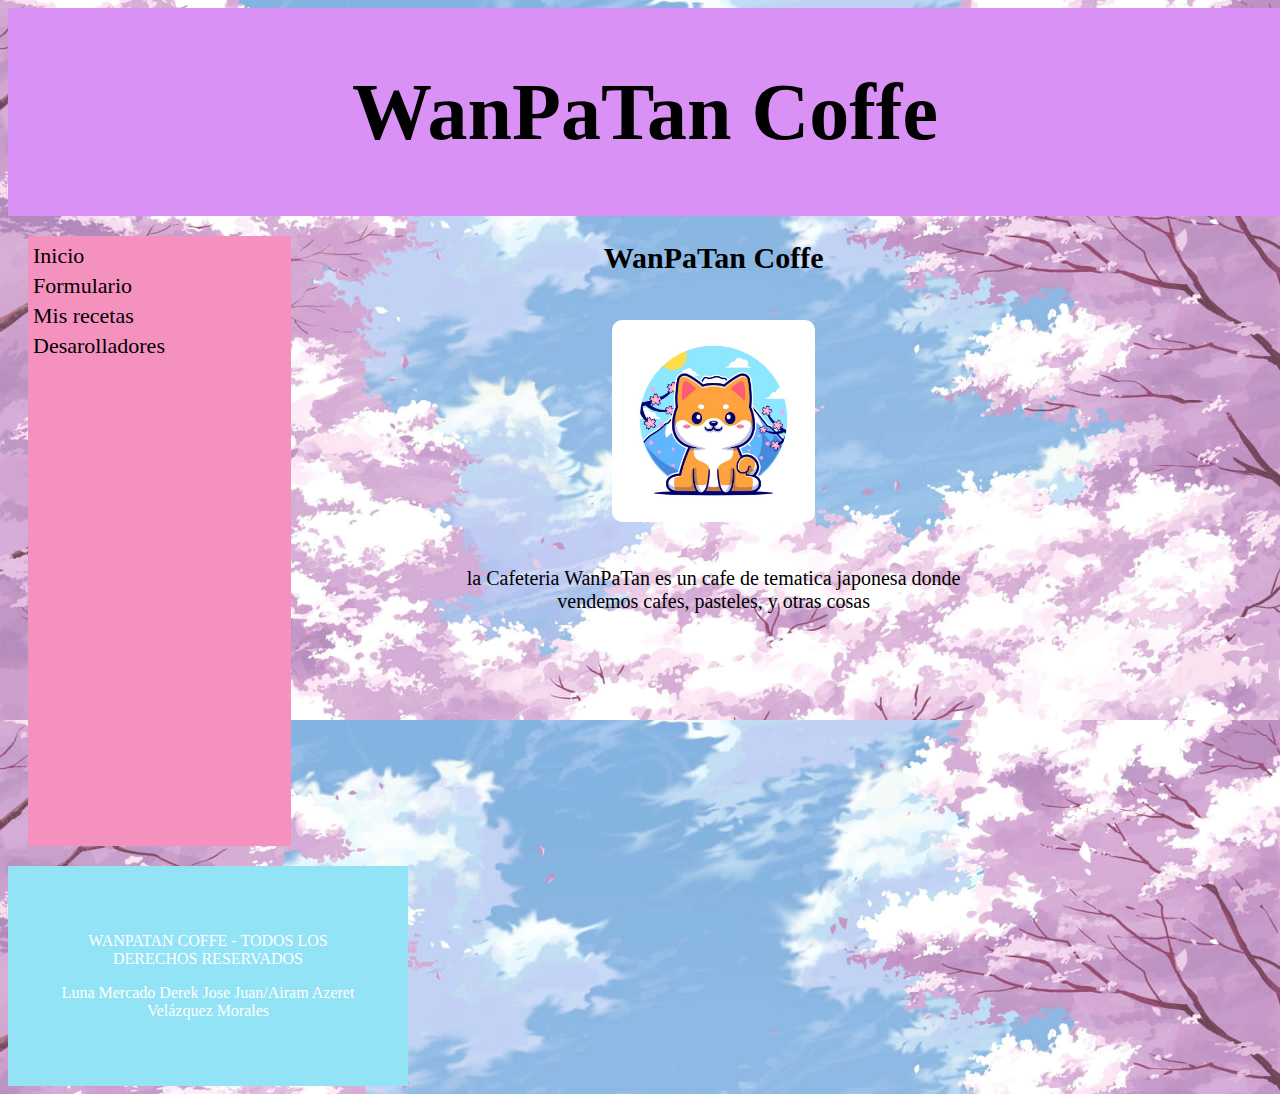
<file: index.html>
<!DOCTYPE html>
<html>
<head>
	<meta charset="utf-8">
	<meta name="viewport" content="width=device-width, initial-scale=1">
	<link rel="stylesheet" type="text/css" href="css/estilo.css">
	<title>Comida Japonesa</title>
</head>
<body background="img/sakura.jpg">

 <header>
 	<h1>WanPaTan Coffe</h1>
 </header>

 <nav>
 	<a href="index.html">Inicio</a><br>
 	<a href="formulario.html">Formulario</a><br>
 	<a href="recetas.html">Mis recetas</a><br>
 	<a href="Desarolladores.html">Desarolladores</a><br>
 </nav>

 <main>
 	<section class="fondo">
 		<h2>WanPaTan Coffe</h2>
 		 <img height="200" width="400" src="img/logo.jpg">
 		<p>
 		  la Cafeteria WanPaTan es un cafe de tematica japonesa donde vendemos cafes, pasteles, y otras cosas
 		</p>
 	</section>
 </main>
 <footer>
 	<p>WANPATAN COFFE - TODOS LOS DERECHOS RESERVADOS</p>
 	<p>Luna Mercado Derek Jose Juan/Airam Azeret Velázquez Morales</p>
 </footer>
</body>
</html>
</file>
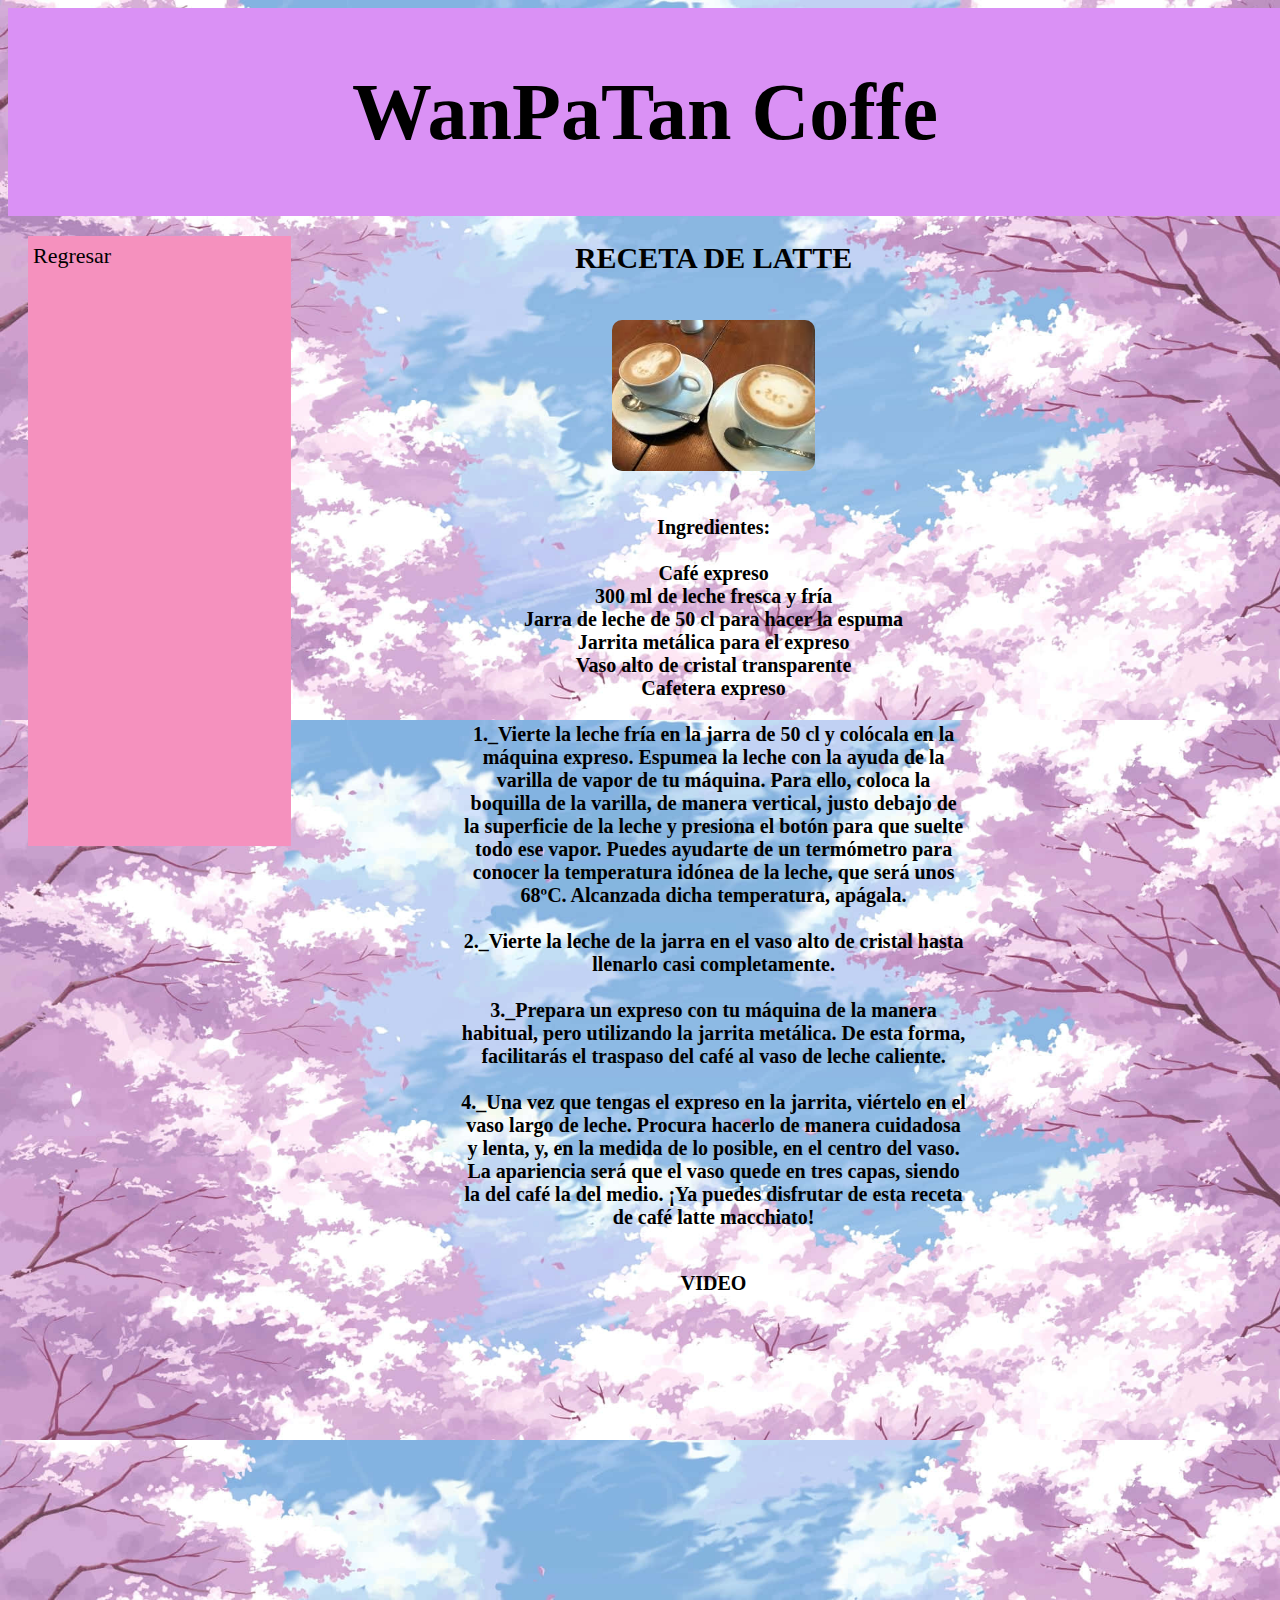
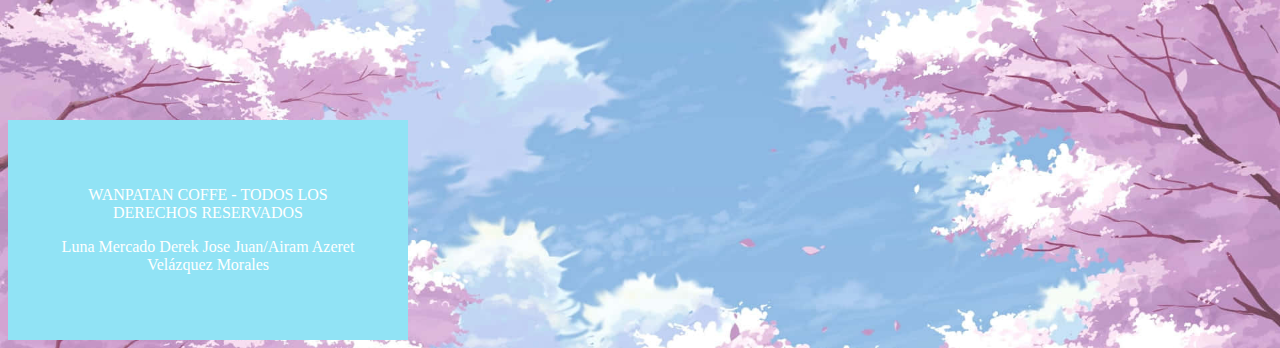
<file: cafe.html>
<!DOCTYPE html>
<html>
<head>
	<meta charset="utf-8">
	<meta name="viewport" content="width=device-width, initial-scale=1">
	<link rel="stylesheet" type="text/css" href="css/estilo.css">
	<title>Comida Japonesa</title>
</head>
<body background="img/sakura.jpg">

 <header>
 	<h1>WanPaTan Coffe</h1>
 </header>

 <nav>
 	<a href="recetas.html">Regresar</a><br>
 </nav>

 <main>
 	<section class="fondo">
 		<h2>RECETA DE LATTE</h2>
 		 <img height="200" width="400" src="img/cafe.jpeg">
 		 <p>
		  <b>Ingredientes:<br><br></b>
		  <b>Café expreso</b> <br/>
          <b>300 ml de leche fresca y fría</b><br/>
          <b>Jarra de leche de 50 cl para hacer la espuma</b><br/>
          <b>Jarrita metálica para el expreso</b><br/>
          <b>Vaso alto de cristal transparente</b><br/>
          <b>Cafetera expreso</b><br/><br/>

          <b>1._Vierte la leche fría en la jarra de 50 cl y colócala en la máquina expreso. Espumea la leche con la ayuda de la varilla de vapor de tu máquina. Para ello, coloca la boquilla de la varilla, de manera vertical, justo debajo de la superficie de la leche y presiona el botón para que suelte todo ese vapor. Puedes ayudarte de un termómetro para conocer la temperatura idónea de la leche, que será unos 68ºC. Alcanzada dicha temperatura, apágala.</b><br/><br/>

          <b>2._Vierte la leche de la jarra en el vaso alto de cristal hasta llenarlo casi completamente.</b><br/><br/>

          <b>3._Prepara un expreso con tu máquina de la manera habitual, pero utilizando la jarrita metálica. De esta forma, facilitarás el traspaso del café al vaso de leche caliente.</b><br/><br/>

           <b>4._Una vez que tengas el expreso en la jarrita, viértelo en el vaso largo de leche. Procura hacerlo de manera cuidadosa y lenta, y, en la medida de lo posible, en el centro del vaso. La apariencia será que el vaso quede en tres capas, siendo la del café la del medio. ¡Ya puedes disfrutar de esta receta de café latte macchiato!</b><br/><br/>
		 </p>

		 <p><b>VIDEO</b></p>
			<iframe width="600" height="400" src="https://www.youtube.com/embed/uliUu_bwu8Q" frameborder="0" allow="accelerometer; autoplay; clipboard-write; encrypted-media; gyroscope; picture-in-picture" allowfullscreen></iframe>
 </main>
 <footer>
 	<p>WANPATAN COFFE - TODOS LOS DERECHOS RESERVADOS</p>
 	<p>Luna Mercado Derek Jose Juan/Airam Azeret Velázquez Morales</p>
 </footer>
</body>
</html>
</file>
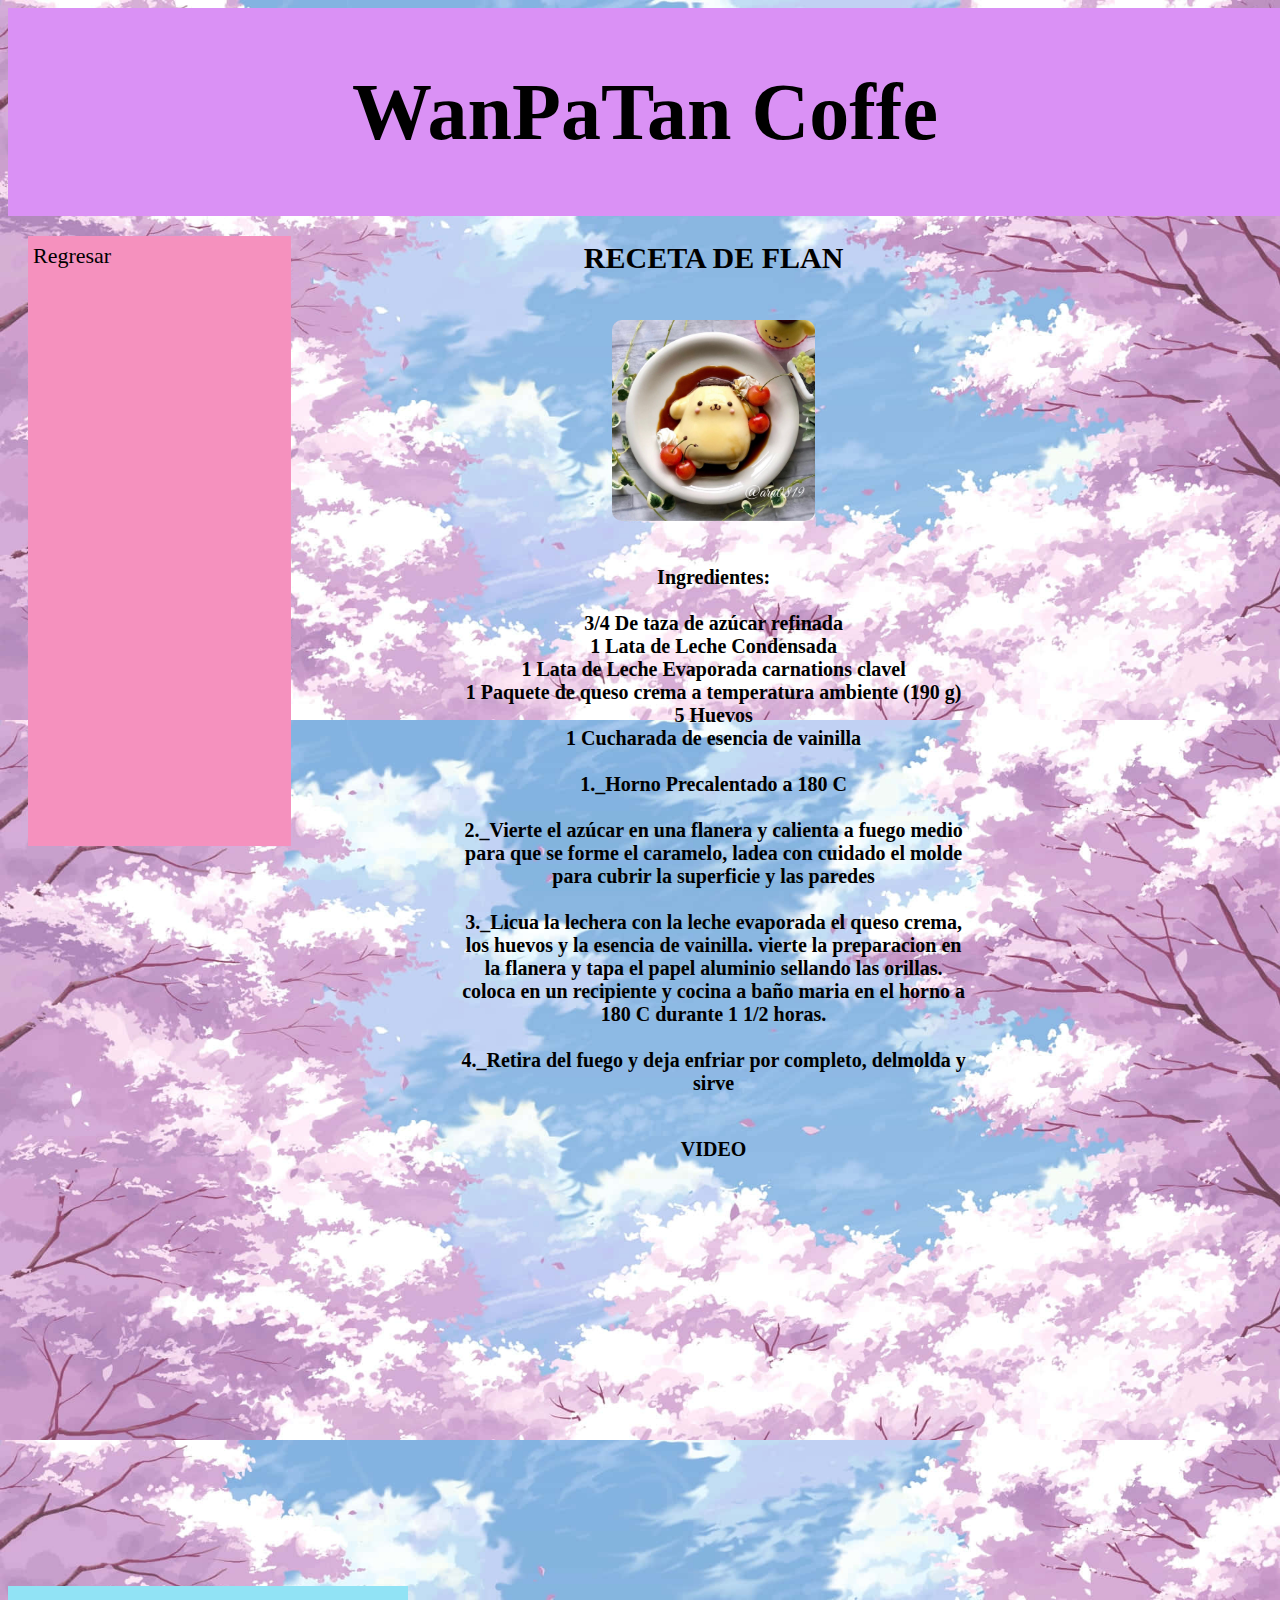
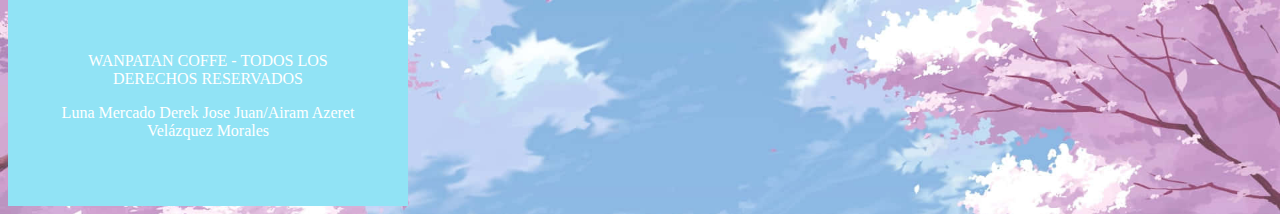
<file: flan.html>
<!DOCTYPE html>
<html>
<head>
	<meta charset="utf-8">
	<meta name="viewport" content="width=device-width, initial-scale=1">
	<link rel="stylesheet" type="text/css" href="css/estilo.css">
	<title>Comida Japonesa</title>
</head>
<body background="img/sakura.jpg">

 <header>
 	<h1>WanPaTan Coffe</h1>
 </header>

 <nav>
 	<a href="recetas.html">Regresar</a><br>
 </nav>

 <main>
 	<section class="fondo">
 		<h2>RECETA DE FLAN</h2>
 		 <img height="200" width="400" src="img/flan.jpg">
 		 <p>
		  <b>Ingredientes:<br><br></b>
		  <b>3/4 De taza de azúcar refinada</b> <br/>
          <b> 1 Lata de Leche Condensada</b><br/>
          <b>1 Lata de Leche Evaporada carnations clavel</b><br/>
          <b>1 Paquete de queso crema a temperatura ambiente (190 g)</b><br/>
          <b>5 Huevos</b><br/>
          <b>1 Cucharada de esencia de vainilla</b><br/><br/>

          <b>1._Horno Precalentado a 180 C</b><br/><br/>
          <b>2._Vierte el azúcar en una flanera y calienta a fuego medio para que se forme el caramelo, ladea con cuidado el molde para cubrir la superficie y las paredes</b><br/><br/>
          <b>3._Licua la lechera con la leche evaporada el queso crema, los huevos y la esencia de vainilla. vierte la preparacion en la flanera y tapa el papel aluminio sellando las orillas. coloca en un recipiente y cocina a baño maria en el horno a 180 C durante 1 1/2 horas.</b><br/><br/>
           <b>4._Retira del fuego y deja enfriar por completo, delmolda y sirve</b><br/><br/>
		 </p>
		 <p><b>VIDEO</b></p>
			<iframe width="600" height="400" src="https://www.youtube.com/embed/XvI3xm-b0ao" frameborder="0" allow="accelerometer; autoplay; clipboard-write; encrypted-media; gyroscope; picture-in-picture" allowfullscreen></iframe>
 </main>
 <footer>
 	<p>WANPATAN COFFE - TODOS LOS DERECHOS RESERVADOS</p>
 	<p>Luna Mercado Derek Jose Juan/Airam Azeret Velázquez Morales</p>
 </footer>
</body>
</html>
</file>
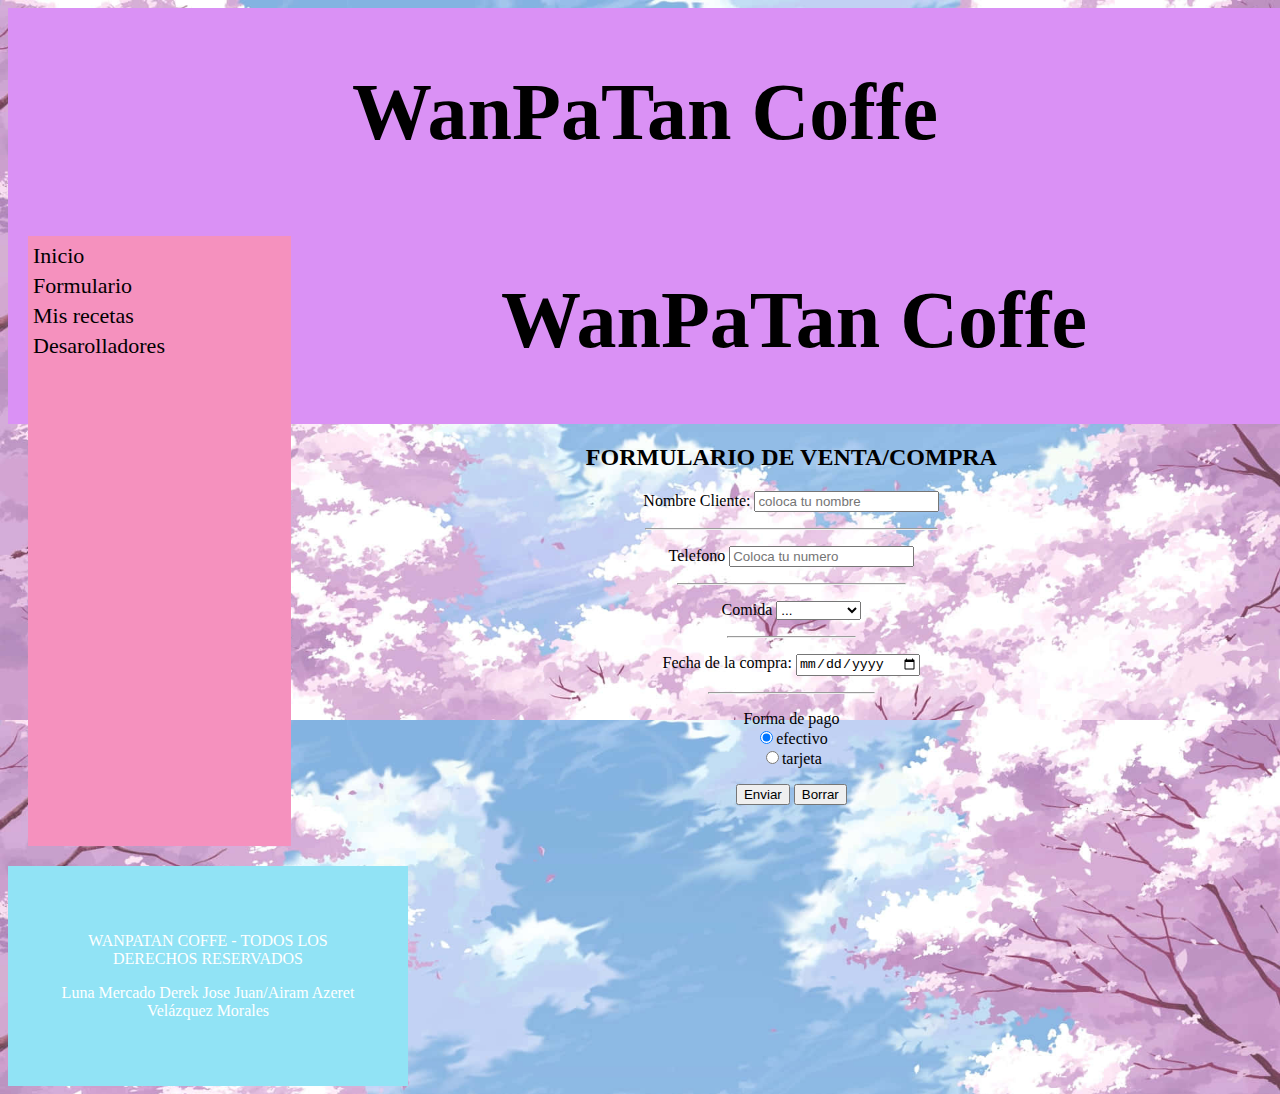
<file: formulario.html>
<!DOCTYPE html>
<html>
<head>
  <meta charset="utf-8">
  <meta name="viewport" content="width=device-width, initial-scale=1">
  <link rel="stylesheet" type="text/css" href="css/estilo.css">
  <title>Comida Japonesa</title>
</head>
<body background="img/sakura.jpg">

 <header>
  <h1>WanPaTan Coffe</h1>
 </header>

 <nav>
  <a href="index.html">Inicio</a><br>
  <a href="formulario.html">Formulario</a><br>
  <a href="recetas.html">Mis recetas</a><br>
  <a href="Desarolladores.html">Desarolladores</a><br>
 </nav>

 <main>

  <header>
  <h1>WanPaTan Coffe</h1>
 </header>
  <h2 align="center">FORMULARIO DE VENTA/COMPRA</h2>
  <div align="center">
 <form action="mailto:Derekj_luna@hotmail.com" method="POST">
  <p>
    <label for="usuario">Nombre Cliente:</label>
    <input type="text" name="usuario" maxlength="32" placeholder="coloca tu nombre">
  </p>
    
    <hr width="23%">

    <p>
      <label for="telefono">Telefono</label>
      <input type="text" name="telefono" maxlength="16" placeholder="Coloca tu numero">
    </p>
     
    <hr width="18%">

    <p>
    <label for="comida">Comida</label>
      <select name="comida" size="1">
         <option value="inicio">...</option>
         <option value="flan">Flan</option>
         <option value="cafe">Cafe</option>
         <option value="hotcakes">Hot Cakes</option>
      </select>
  </p>
     
    <hr width="10%">

    <p>
      <label for="fecha">Fecha de la compra:</label>
      <input type="date" name="fecha">
    </p>
    
    <hr width="13%">

    <p>
      <label for="pago">Forma de pago</label> <br>
      <input type="radio" name="pago" value="efectivo" checked>efectivo<br>
      <input type="radio" name="pago" value="tarjeta">tarjeta<br>
    </p>

    <p>
      <input type="submit" name="enviar" value="Enviar">
      <input type="reset" name="limpiarform" value="Borrar">
    </p>
   </div>
 </form>
 </main>
 <footer>
  <p>WANPATAN COFFE  - TODOS LOS DERECHOS RESERVADOS</p>
  <p>Luna Mercado Derek Jose Juan/Airam Azeret Velázquez Morales</p>
 </footer>
</body>
</html>
</file>
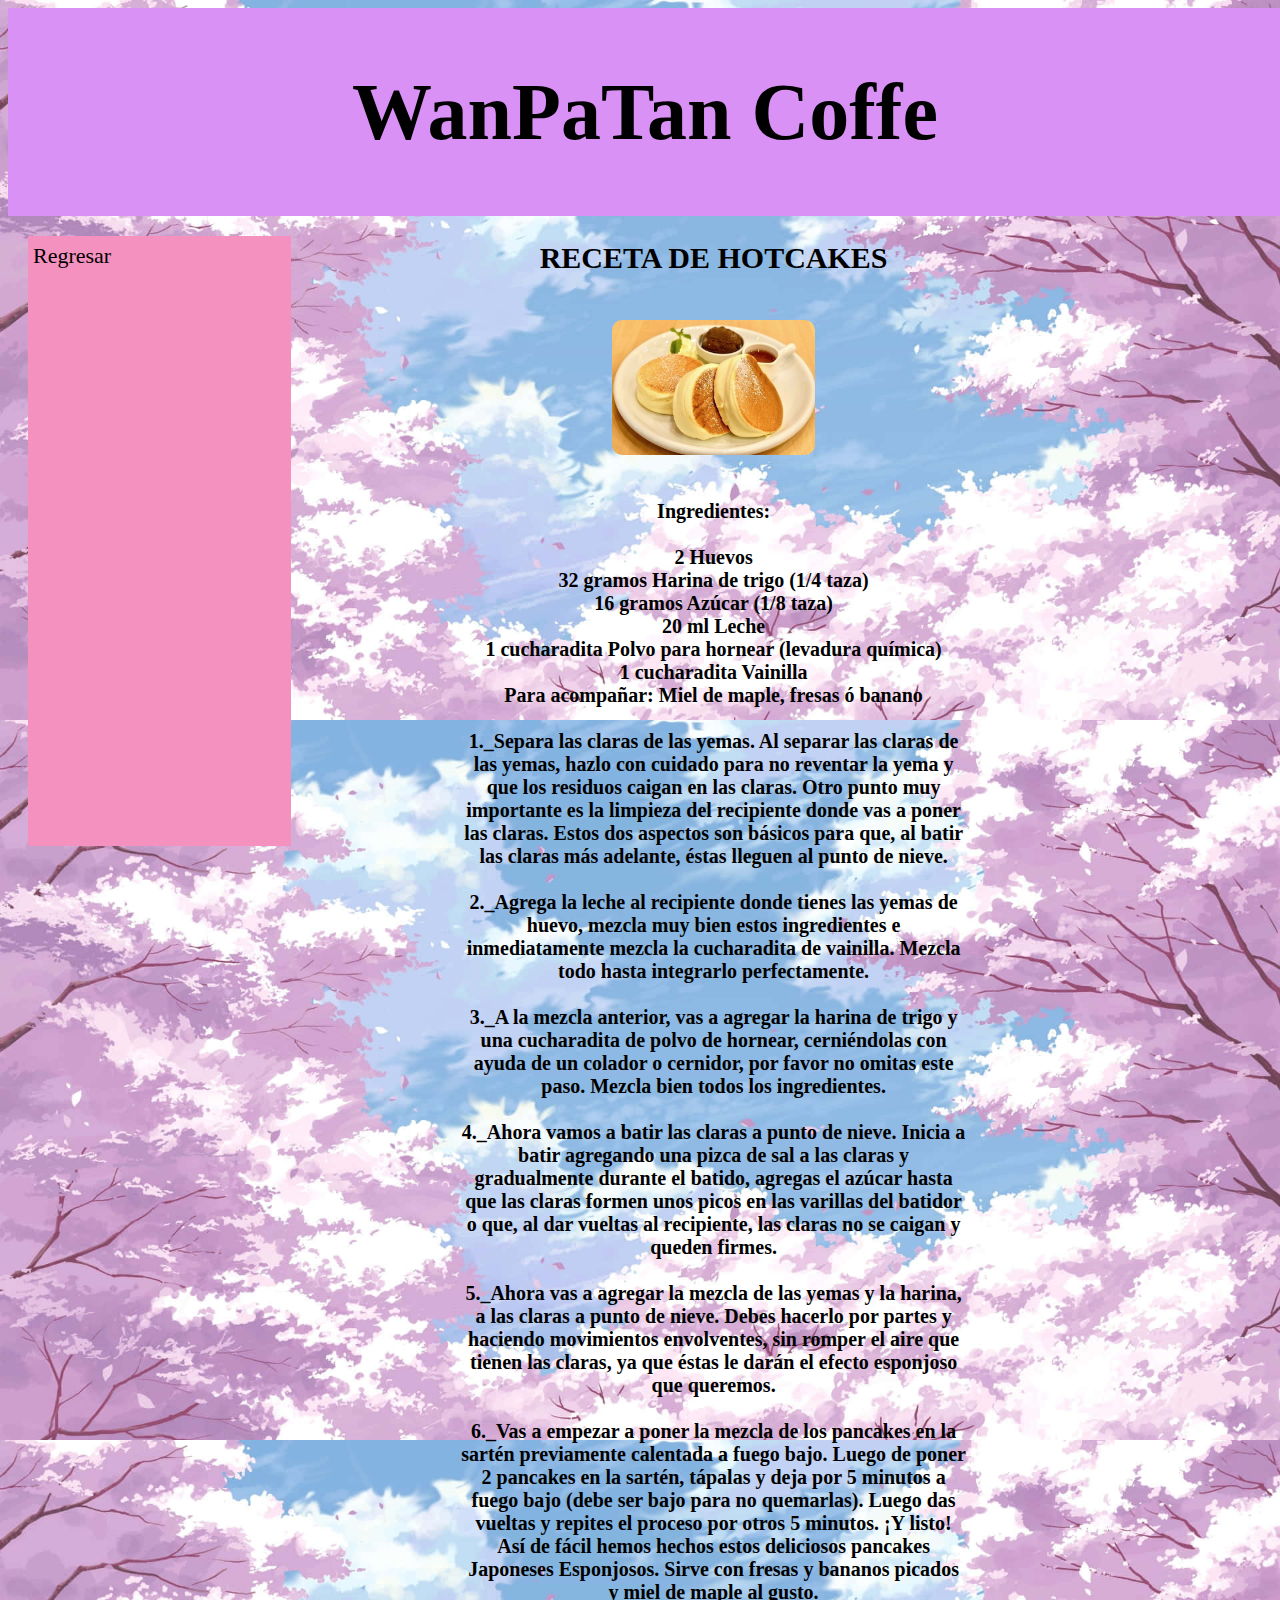
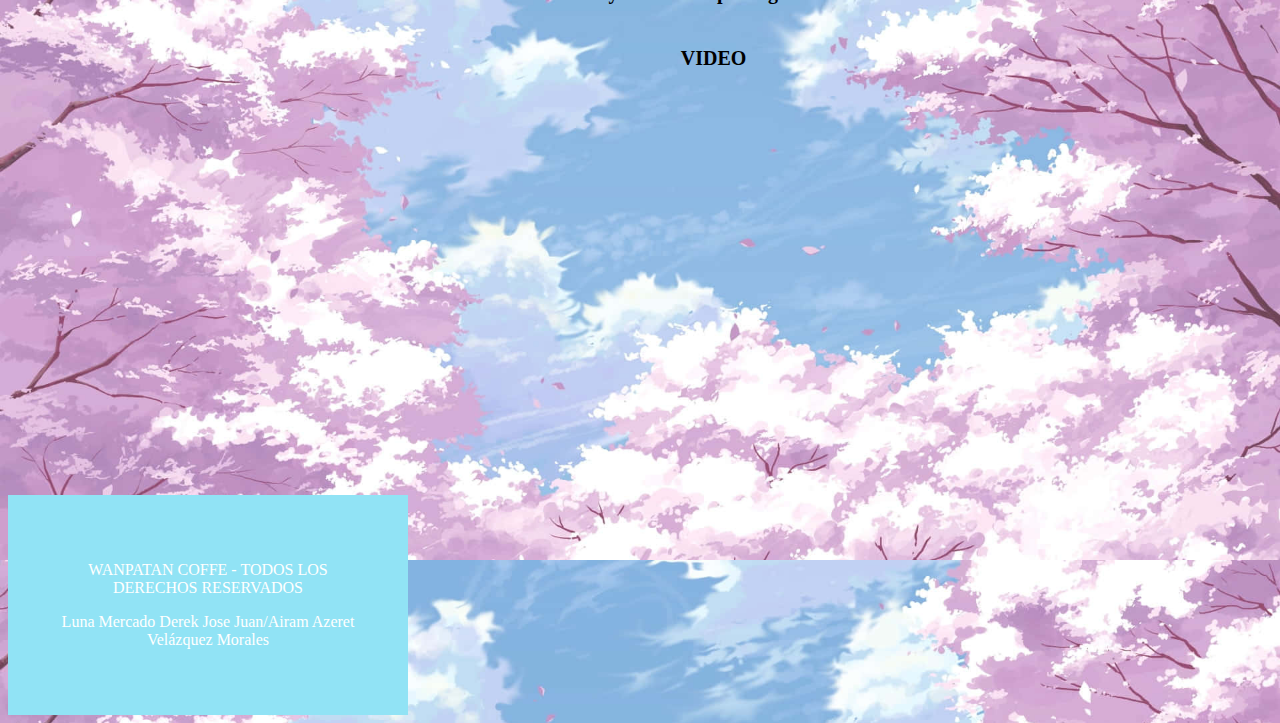
<file: hotcakes.html>
<!DOCTYPE html>
<html>
<head>
	<meta charset="utf-8">
	<meta name="viewport" content="width=device-width, initial-scale=1">
	<link rel="stylesheet" type="text/css" href="css/estilo.css">
	<title>Comida Japonesa</title>
</head>
<body background="img/sakura.jpg">

 <header>
 	<h1>WanPaTan Coffe</h1>
 </header>

 <nav>
 	<a href="recetas.html">Regresar</a><br>
 </nav>

 <main>
 	<section class="fondo">
 		<h2>RECETA DE HOTCAKES</h2>
 		 <img height="200" width="400" src="img/hotcakes.jpg">
 		 <p>
		  <b>Ingredientes:<br><br></b>
		  <b>2 Huevos</b> <br/>
          <b>32 gramos Harina de trigo (1/4 taza)</b><br/>
          <b>16 gramos Azúcar (1/8 taza)</b><br/>
          <b>20 ml Leche</b><br/>
          <b>1 cucharadita Polvo para hornear (levadura química)</b><br/>
          <b>1 cucharadita Vainilla</b><br/>
          <b>Para acompañar: Miel de maple, fresas ó banano</b><br/><br/>

          <b>1._Separa las claras de las yemas. Al separar las claras de las yemas, hazlo con cuidado para no reventar la yema y que los residuos caigan en las claras. Otro punto muy importante es la limpieza del recipiente donde vas a poner las claras. Estos dos aspectos son básicos para que, al batir las claras más adelante, éstas lleguen al punto de nieve.</b><br/><br/>

          <b>2._Agrega la leche al recipiente donde tienes las yemas de huevo, mezcla muy bien estos ingredientes e inmediatamente mezcla la cucharadita de vainilla. Mezcla todo hasta integrarlo perfectamente.</b><br/><br/>

          <b>3._A la mezcla anterior, vas a agregar la harina de trigo y una cucharadita de polvo de hornear, cerniéndolas con ayuda de un colador o cernidor, por favor no omitas este paso. Mezcla bien todos los ingredientes.</b><br/><br/>

           <b>4._Ahora vamos a batir las claras a punto de nieve. Inicia a batir agregando una pizca de sal a las claras y gradualmente durante el batido, agregas el azúcar hasta que las claras formen unos picos en las varillas del batidor o que, al dar vueltas al recipiente, las claras no se caigan y queden firmes.</b><br/><br/>

           <b>5._Ahora vas a agregar la mezcla de las yemas y la harina, a las claras a punto de nieve. Debes hacerlo por partes y haciendo movimientos envolventes, sin romper el aire que tienen las claras, ya que éstas le darán el efecto esponjoso que queremos.</b><br/><br/>

           <b>6._Vas a empezar a poner la mezcla de los pancakes en la sartén previamente calentada a fuego bajo. Luego de poner 2 pancakes en la sartén, tápalas y deja por 5 minutos a fuego bajo (debe ser bajo para no quemarlas). Luego das vueltas y repites el proceso por otros 5 minutos.
           ¡Y listo! Así de fácil hemos hechos estos deliciosos pancakes Japoneses Esponjosos. Sirve con fresas y bananos picados y miel de maple al gusto.</b><br/><br/>
		 </p>

		 <p><b>VIDEO</b></p>
			<iframe width="600" height="400" src="https://www.youtube.com/embed/_-1e8FyAPpU" frameborder="0" allow="accelerometer; autoplay; clipboard-write; encrypted-media; gyroscope; picture-in-picture" allowfullscreen></iframe>
 </main>
 <footer>
 	<p>WANPATAN COFFE - TODOS LOS DERECHOS RESERVADOS</p>
 	<p>Luna Mercado Derek Jose Juan/Airam Azeret Velázquez Morales</p>
 </footer>
</body>
</html>
</file>
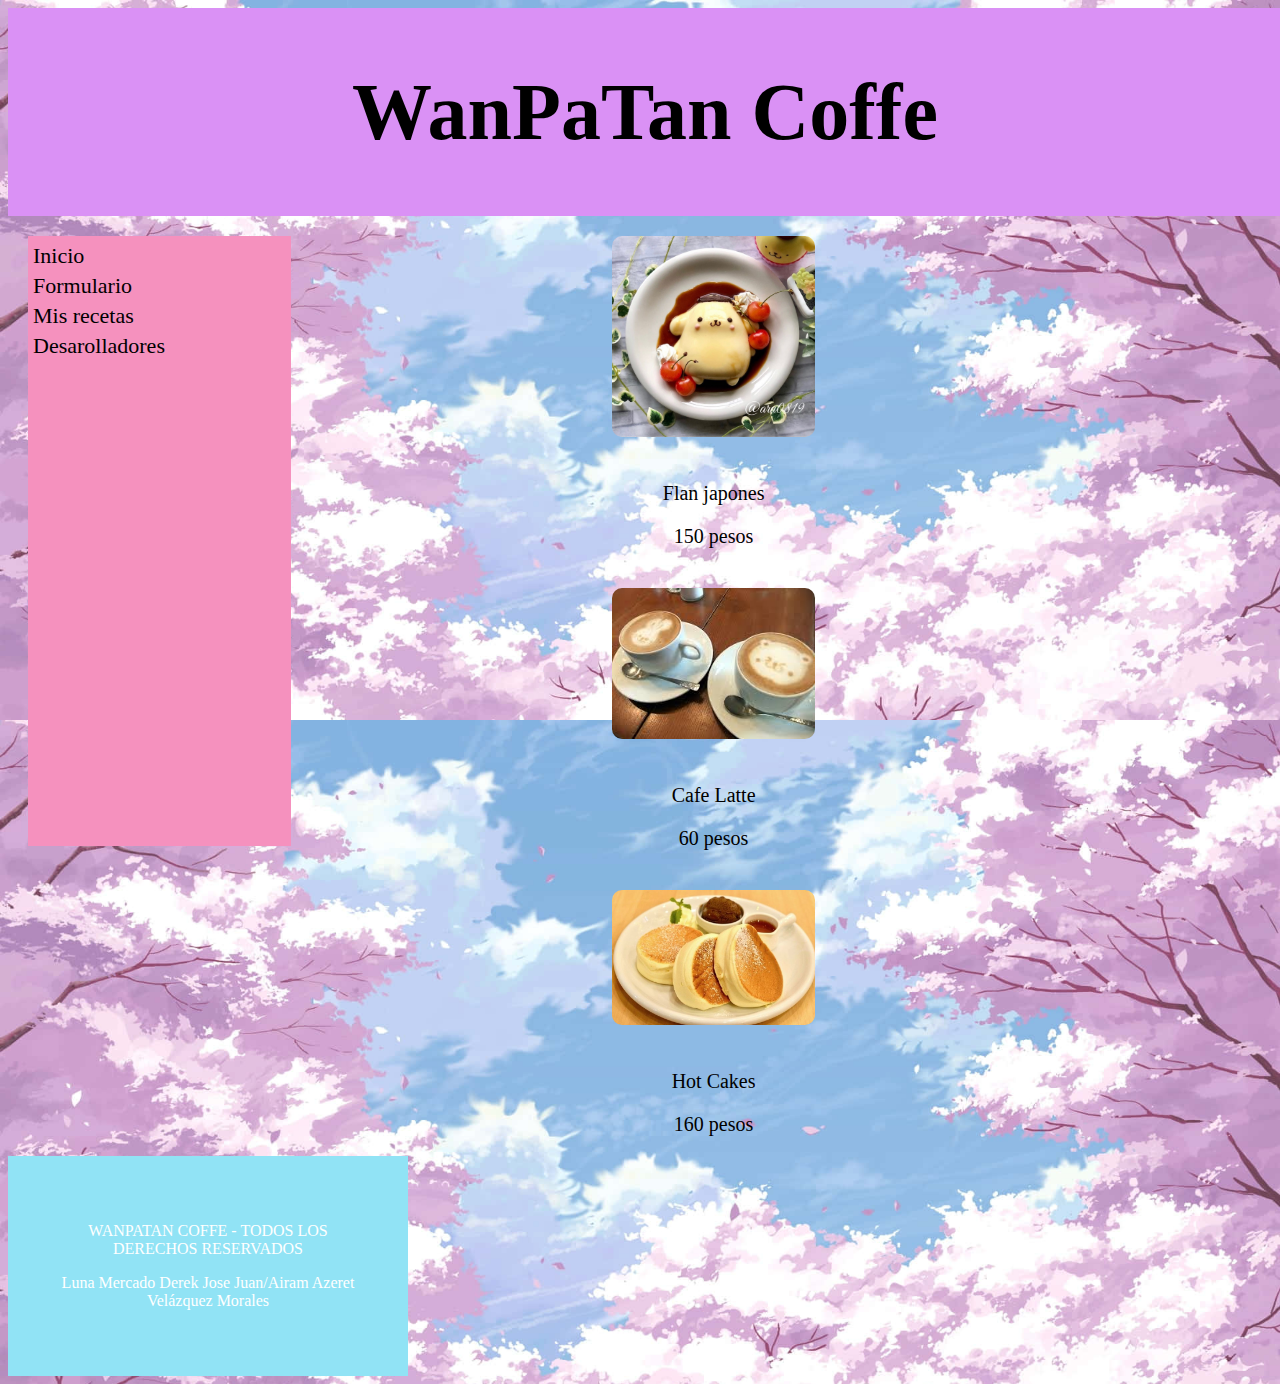
<file: recetas.html>
<!DOCTYPE html>
<html>
<head>
	<meta charset="utf-8">
	<meta name="viewport" content="width=device-width, initial-scale=1">
	<link rel="stylesheet" type="text/css" href="css/estilo.css">
	<title>Comida Japonesa</title>
</head>
<body background="img/sakura.jpg">

 <header>
 	<h1>WanPaTan Coffe</h1>
 </header>

 <nav>
 	<a href="index.html">Inicio</a><br>
 	<a href="formulario.html">Formulario</a><br>
 	<a href="recetas.html">Mis recetas</a><br>
 	<a href="Desarolladores.html">Desarolladores</a><br>
 </nav>

 <main>
 	<section class="fondo">
 		<a href="flan.html">                
 		 <img height="200" width="400" src="img/flan.jpg">
 	    </a>

        <p>Flan japones</p>
        <p>150 pesos</p>

 	    <a href="cafe.html">                  
 		 <img height="200" width="400" src="img/cafe.jpeg">
 	    </a>

 	    <p>Cafe Latte</p>
        <p>60 pesos</p>

 	    <a href="hotcakes.html">                 
 		 <img height="200" width="400" src="img/hotcakes.jpg">
 	    </a>

        <p>Hot Cakes</p>
        <p>160 pesos</p>
 	</section>
 </main>
 <footer>
 	<p>WANPATAN COFFE  - TODOS LOS DERECHOS RESERVADOS</p>
 	<p>Luna Mercado Derek Jose Juan/Airam Azeret Velázquez Morales</p>
 </footer>
</body>
</html>
</file>
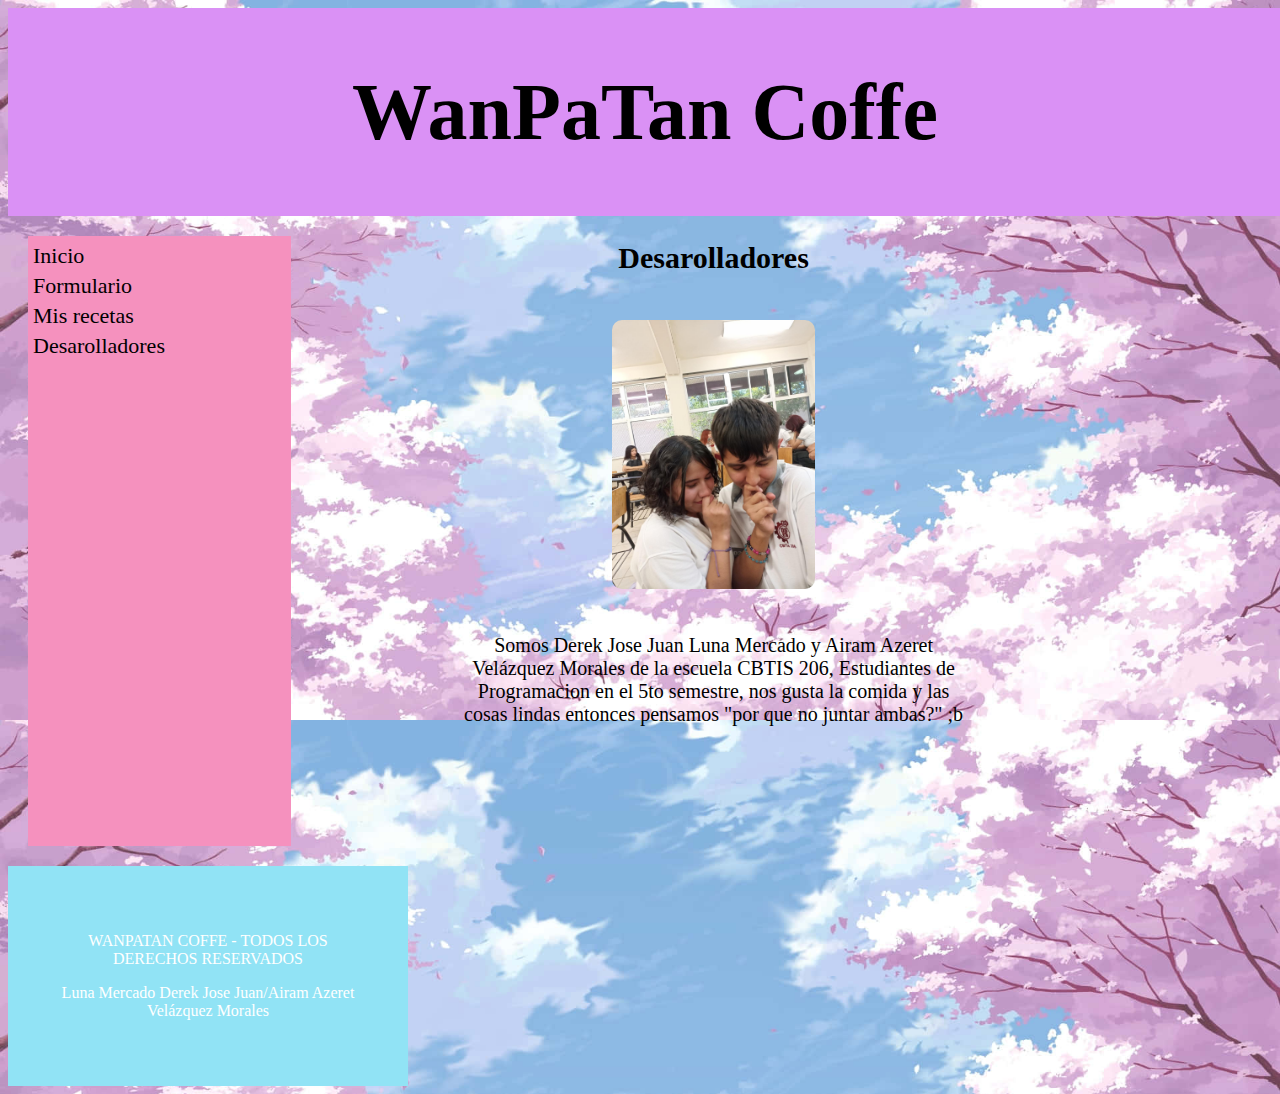
<file: Practica 8 Resetario/Desarolladores.html>
<!DOCTYPE html>
<html>
<head>
	<meta charset="utf-8">
	<meta name="viewport" content="width=device-width, initial-scale=1">
	<link rel="stylesheet" type="text/css" href="css/estilo.css">
	<title>Comida Japonesa</title>
</head>
<body background="img/sakura.jpg">

 <header>
 	<h1>WanPaTan Coffe</h1>
 </header>

 <nav>
 	<a href="index.html">Inicio</a><br>
 	<a href="formulario.html">Formulario</a><br>
 	<a href="recetas.html">Mis recetas</a><br>
 	<a href="Desarolladores.html">Desarolladores</a><br>
 </nav>

 <main>
 	<section class="fondo">
 		<h2>Desarolladores</h2>
 		 <img height="200" width="400" src="img/desarolladores.jpg">
 		<p>
 		  Somos Derek Jose Juan Luna Mercado y Airam Azeret Velázquez Morales de la escuela CBTIS 206, Estudiantes de Programacion en el 5to semestre, nos gusta la comida y las cosas lindas entonces pensamos "por que no juntar ambas?" ;b
 		</p>
 	</section>
 </main>
 <footer>
 	<p>WANPATAN COFFE - TODOS LOS DERECHOS RESERVADOS</p>
 	<p>Luna Mercado Derek Jose Juan/Airam Azeret Velázquez Morales</p>
 </footer>
</body>
</html>
</file>
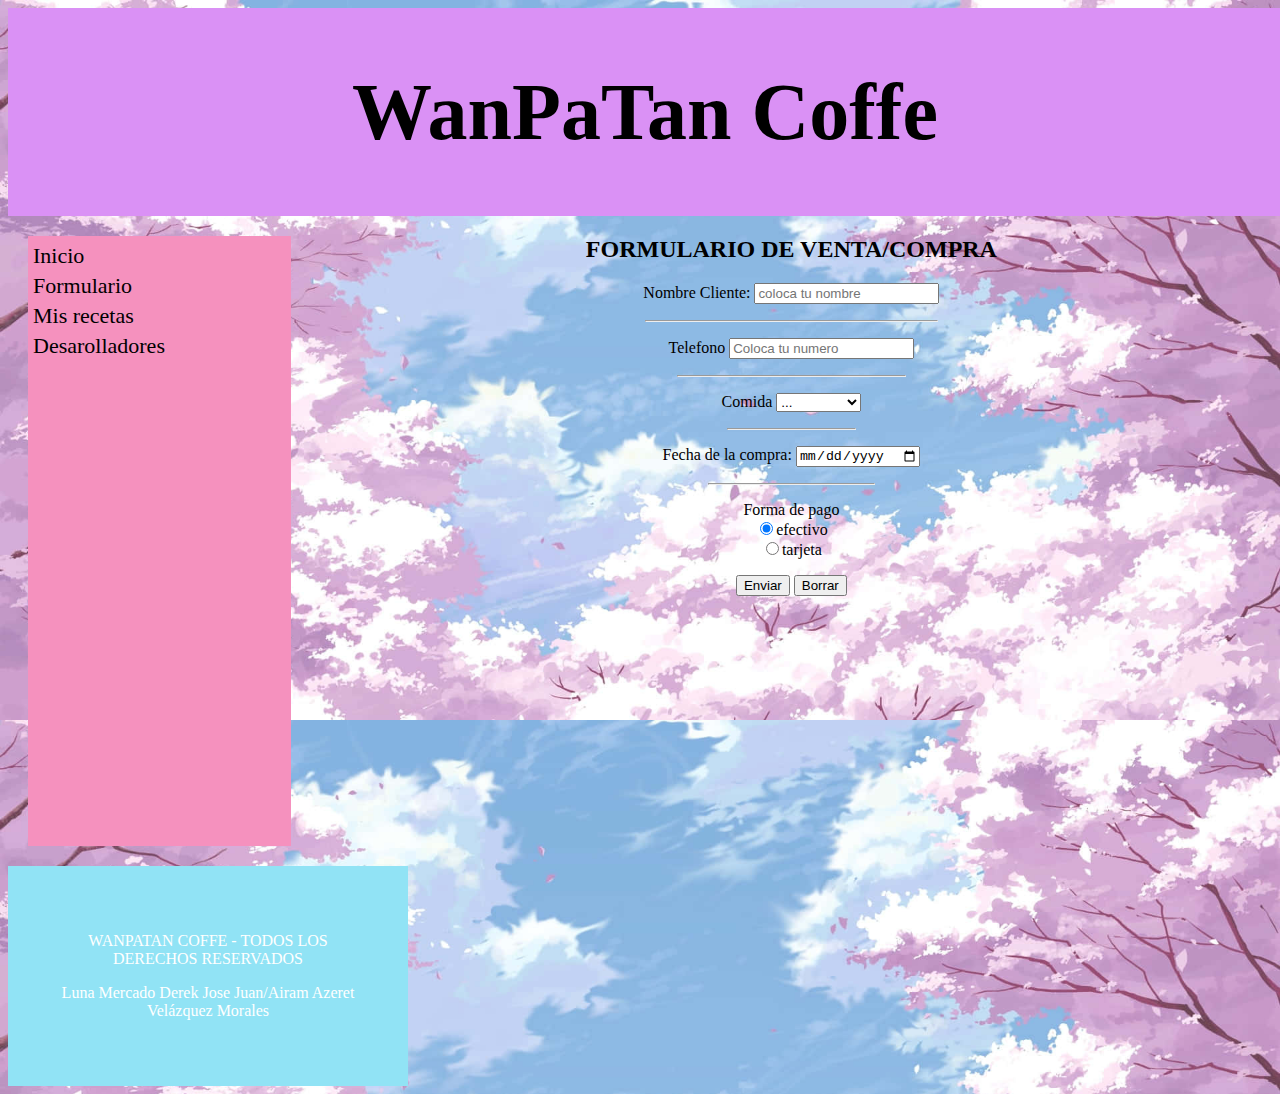
<file: Practica 8 Resetario/formulario.html>
<!DOCTYPE html>
<html>
<head>
  <meta charset="utf-8">
  <meta name="viewport" content="width=device-width, initial-scale=1">
  <link rel="stylesheet" type="text/css" href="css/estilo.css">
  <title>Comida Japonesa</title>
</head>
<body background="img/sakura.jpg">

 <header>
  <h1>WanPaTan Coffe</h1>
 </header>

 <nav>
  <a href="index.html">Inicio</a><br>
  <a href="formulario.html">Formulario</a><br>
  <a href="recetas.html">Mis recetas</a><br>
  <a href="Desarolladores.html">Desarolladores</a><br>
 </nav>

 <main>
  <h2 align="center">FORMULARIO DE VENTA/COMPRA</h2>
  <div align="center">
 <form action="mailto:Derekj_luna@hotmail.com" method="POST">
  <p>
    <label for="usuario">Nombre Cliente:</label>
    <input type="text" name="usuario" maxlength="32" placeholder="coloca tu nombre">
  </p>
    
    <hr width="23%">

    <p>
      <label for="telefono">Telefono</label>
      <input type="text" name="telefono" maxlength="16" placeholder="Coloca tu numero">
    </p>
     
    <hr width="18%">

    <p>
    <label for="comida">Comida</label>
      <select name="comida" size="1">
         <option value="inicio">...</option>
         <option value="flan">Flan</option>
         <option value="cafe">Cafe</option>
         <option value="hotcakes">Hot Cakes</option>
      </select>
  </p>
     
    <hr width="10%">

    <p>
      <label for="fecha">Fecha de la compra:</label>
      <input type="date" name="fecha">
    </p>
    
    <hr width="13%">

    <p>
      <label for="pago">Forma de pago</label> <br>
      <input type="radio" name="pago" value="efectivo" checked>efectivo<br>
      <input type="radio" name="pago" value="tarjeta">tarjeta<br>
    </p>

    <p>
      <input type="submit" name="enviar" value="Enviar">
      <input type="reset" name="limpiarform" value="Borrar">
    </p>
   </div>
 </form>
 </main>
 <footer>
  <p>WANPATAN COFFE  - TODOS LOS DERECHOS RESERVADOS</p>
  <p>Luna Mercado Derek Jose Juan/Airam Azeret Velázquez Morales</p>
 </footer>
</body>
</html>
</file>
<file: css/estilo.css>
body{
	background-size: 100%;
}

header{
	background-color: #DA91F5;
	color: black;
	text-align: center;
	padding: 5px;
	font-size: 40px;
	width: 100%;
}
nav{
	line-height: 30px;
	background-color: #F591BE;
	color: black;
	height: 600px;
	width: 200px;
	float: left;
	padding: 5px;
	font-size: 22px;
	text-decoration: none;
	margin: 20px;
	width: 20%;
}
nav a:hover{
	text-decoration: underline;
	cursor: pointer;
}
section{
	width: 750px;
	float: left;
	padding: 10px;
	color: black;
	text-align: justify;
	font-size: 20px;
	padding: 0px 150px 0px 150px;
}
footer{
	background-color: #91E3F5;
	color: white;
	clear: both;
	text-align: center;
	padding: 50px;
	width: 300px;
}
img{
	display: block;
	margin: auto;
	clear: right;
}
a{
	text-decoration: none;
	color: black;
}
main .fondo{
	text-align: center;
	width: 40%;
}
main .fondo img{
	max-width: 40%;
	height: auto;
	cursor: pointer;
	border-radius: 10px;
	transition: transform 0.3s ease;
}
main .fondo img:hover{
	transform: scale(1.05);

}

.fondo {
    text-align: center; /* Alinea el contenido al centro */
}

.fondo img {
    display: inline-block; /* Permite que las imágenes se alineen horizontalmente */
    margin: 20px; /* Espacio entre las imágenes */
}

/* Estilos responsivos */
@media (max-width: 768px) {
	img{
		width: 50%;
	}
    nav {
        width: 100%; /* Nav a pantalla completa */
        height: auto; /* Ajuste de altura */
        float: none;
        margin: 0;
    }

    section {
        width: 100%; /* Ancho completo */
        padding: 10px 20px;
        float: none; /* Centrar contenido */
    }

    footer {
        width: 100%;
    }

    main .fondo {
        width: 80%;
    }

    main .fondo img {
        max-width: 100%;
    }
}

@media (max-width: 480px) {
    header {
        font-size: 30px;
        padding: 10px;
    }

    nav {
        font-size: 18px;
    }

    section {
        font-size: 18px;
        padding: 5px 15px;
    }

    main .fondo {
        width: 100%;
    }

    footer {
        padding: 30px;
    }
}
</file>
<file: Practica 8 Resetario/css/estilo.css>
body{
	background-size: 100%;
}

header{
	background-color: #DA91F5;
	color: black;
	text-align: center;
	padding: 5px;
	font-size: 40px;
	width: 100%;
}
nav{
	line-height: 30px;
	background-color: #F591BE;
	color: black;
	height: 600px;
	width: 200px;
	float: left;
	padding: 5px;
	font-size: 22px;
	text-decoration: none;
	margin: 20px;
	width: 20%;
}
nav a:hover{
	text-decoration: underline;
	cursor: pointer;
}
section{
	width: 750px;
	float: left;
	padding: 10px;
	color: black;
	text-align: justify;
	font-size: 20px;
	padding: 0px 150px 0px 150px;
}
footer{
	background-color: #91E3F5;
	color: white;
	clear: both;
	text-align: center;
	padding: 50px;
	width: 300px;
}
img{
	display: block;
	margin: auto;
	clear: right;
}
a{
	text-decoration: none;
	color: black;
}
main .fondo{
	text-align: center;
	width: 40%;
}
main .fondo img{
	max-width: 40%;
	height: auto;
	cursor: pointer;
	border-radius: 10px;
	transition: transform 0.3s ease;
}
main .fondo img:hover{
	transform: scale(1.05);

}

.fondo {
    text-align: center; /* Alinea el contenido al centro */
}

.fondo img {
    display: inline-block; /* Permite que las imágenes se alineen horizontalmente */
    margin: 20px; /* Espacio entre las imágenes */
}

/* Estilos responsivos */
@media (max-width: 768px) {
	img{
		width: 50%;
	}
    nav {
        width: 100%; /* Nav a pantalla completa */
        height: auto; /* Ajuste de altura */
        float: none;
        margin: 0;
    }

    section {
        width: 100%; /* Ancho completo */
        padding: 10px 20px;
        float: none; /* Centrar contenido */
    }

    footer {
        width: 100%;
    }

    main .fondo {
        width: 80%;
    }

    main .fondo img {
        max-width: 100%;
    }
}

@media (max-width: 480px) {
    header {
        font-size: 30px;
        padding: 10px;
    }

    nav {
        font-size: 18px;
    }

    section {
        font-size: 18px;
        padding: 5px 15px;
    }

    main .fondo {
        width: 100%;
    }

    footer {
        padding: 30px;
    }
}
</file>
